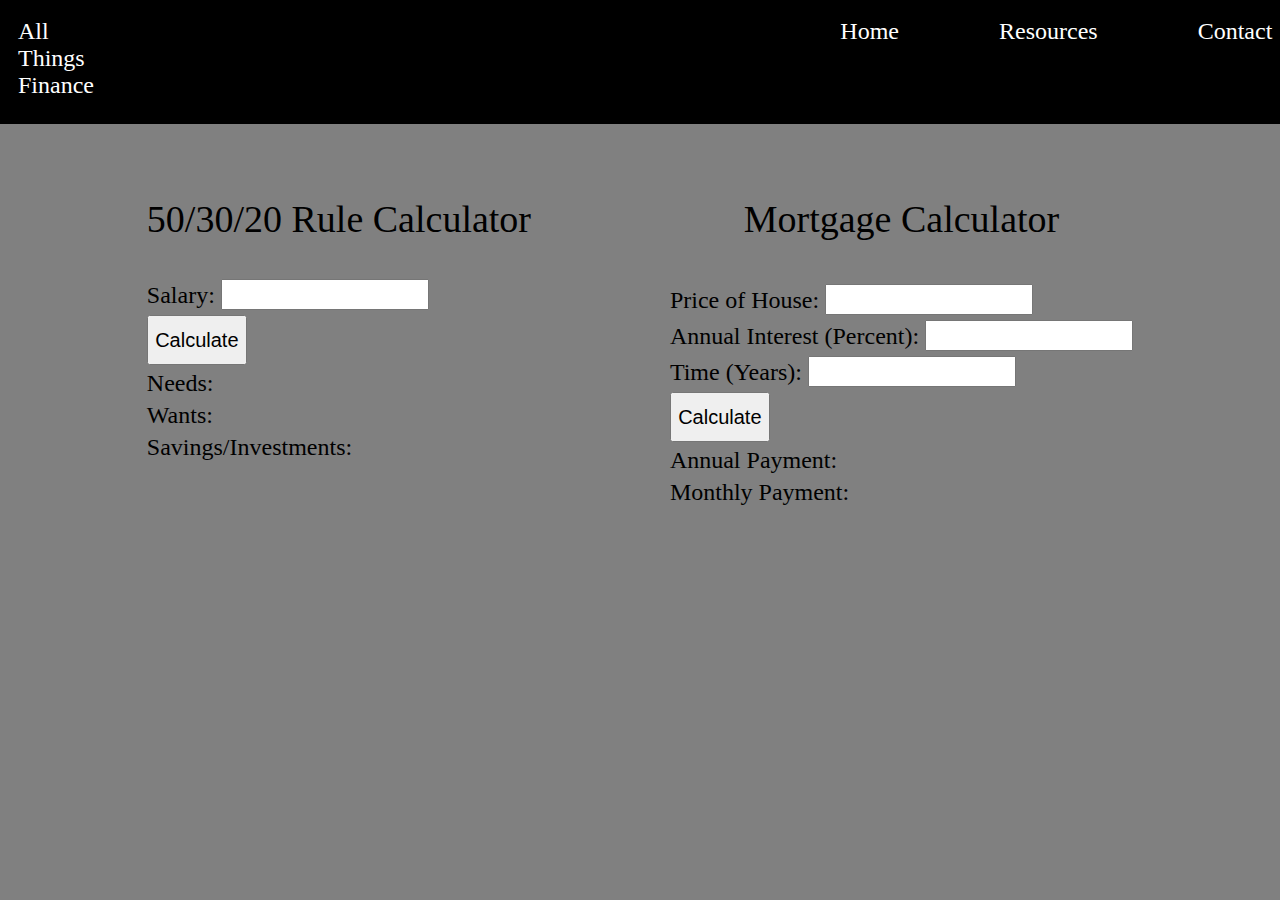
<file: index.html>
<!DOCTYPE html>
<html lang="en">
<head>
   <meta charset="UTF-8">
   <title>All Things Finance</title>
   <link rel="stylesheet" href="style.css">
   <script src="main.js"></script>
</head>
<body>
   <div id="navi_div">
   <div id="atf">All Things Finance</div>
   <div id="right_div">
       <a id="home" href="/index.html">Home</a>
       <a id="resources" href="resources/index.html">Resources</a>
       <div id="contact">Contact</div>
   </div>
   </div>
   <div id="main_content">
   <div id="budget_rule">
      <p class="title">50/30/20 Rule Calculator</p>
      <div>Salary: <input type="number" id="salary" value=""></div>
      <button onclick="calculateBudget()">Calculate</button>
      <div id="fifty">Needs:</div>
      <div id="thirty">Wants:</div>
      <div id="twenty">Savings/Investments:</div>
   </div>
   <div id="mortgage">
      <p class="title">Mortgage Calculator</p>
      <div>Price of House: <input type="number" id="price" value=""></div>
      <div>Annual Interest (Percent): <input type="number" id="interest" value=""></div>
      <div>Time (Years): <input type="number" id="time" value=""></div>
      <button onclick="calculateMortgage()">Calculate</button>
      <div id="ypayment">Annual Payment:</div>
      <div id="mpayment">Monthly Payment:</div>
   </div>
   </div>
</body>
</html>
</file>
<file: style.css>
body{
   background-color:grey;
}

#navi_div{
   display:flex;
   background:black;
   color:white;
   width:auto;
   font-size:24px;
   padding:25px;
   margin:-15px;
}

#right_div{
   background:#000;
   display:flex;
   margin-left: 60%;
}

#resources, #contact, #home{
padding-right:100px;
text-decoration:none;
color:white;
}

#main_content{
   margin-top: 50px;
   display:flex;
   justify-content:space-evenly;
   font-size:24px;
}

.title{
   font-size:38px;
   text-align:center;
}

button{
   width:100px;
   height:50px;
   font-size:20px;
   margin-top:5px;
}

input{
   width:200px;
   height:25px;
   font-size:24px;
}

#fifty, #thirty, #twenty, #price, #interest, #time, #ypayment, #mpayment{
   margin-top:5px;
}
</file>
